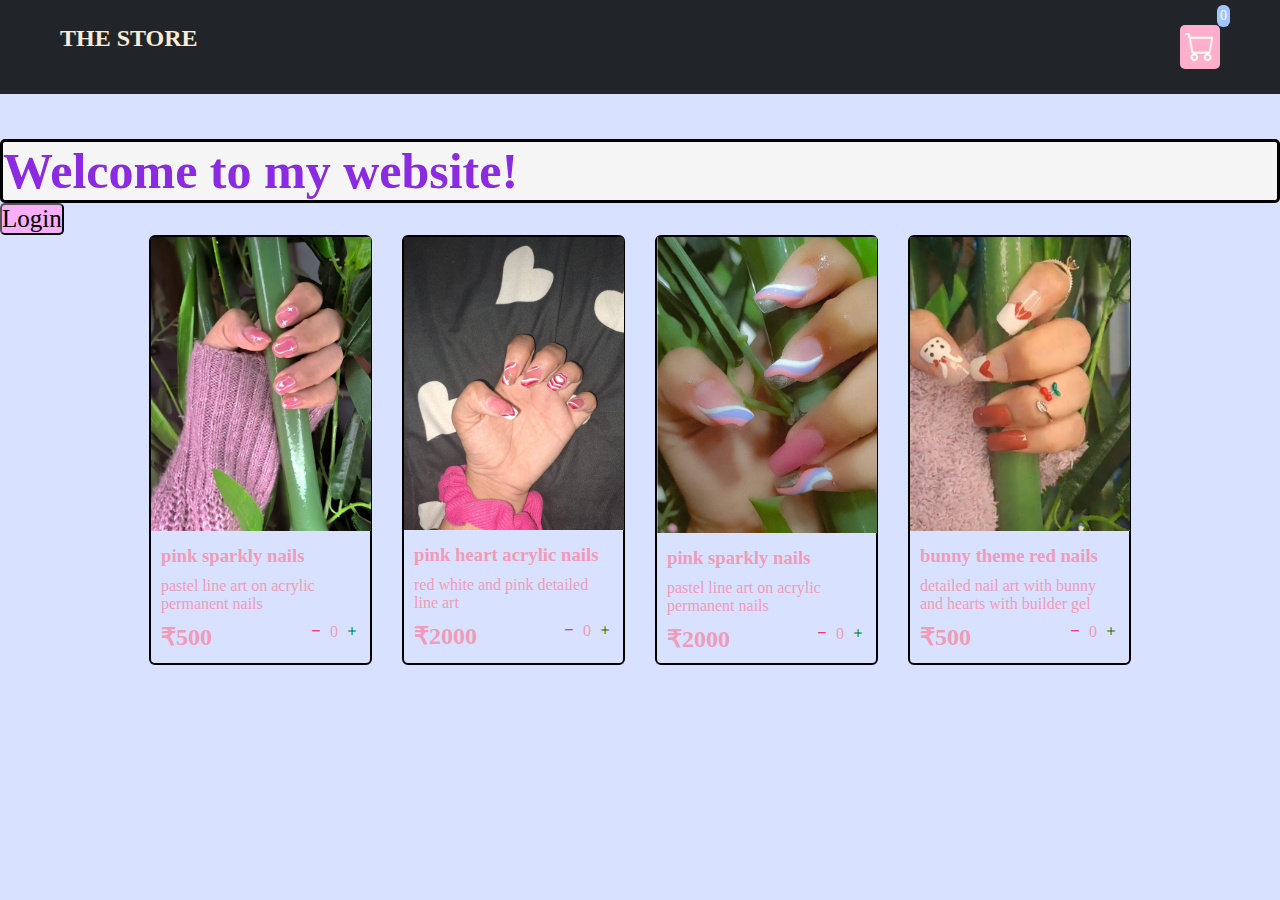
<file: index.html>
<!DOCTYPE html>
<html lang="en">
<head>
  <meta charset="UTF-8">
  <meta name="viewport" content="width=device-width, initial-scale=1.0">
  <link rel="stylesheet" href="index.css">
  <link rel="stylesheet" href="https://cdn.jsdelivr.net/npm/bootstrap-icons@1.3.0/font/bootstrap-icons.css">
  <title>lol</title>
</head>
<body>
  
  <div class="navbar">
    <a href="index.html">
     <h2> THE STORE</h2>

    </a>
    <a href="cart.html">
    <div class="cart">
      <i class="bi bi-cart"></i>
      <div id="cartamount" class="cartamount">0</div>
    </div>

    </a>
  
  </div>

  <main>
   
    <h1> Welcome to my website!</h1>
  </main>

  <dialog id="d">
    <form id="loginForm">
      <h2>Welcome to our website</h2>
      <label for="username">Username:</label>
      <input type="text" id="username" required><br>
      <label for="password"> Password:</label>
      <input type="password" id="password" required><br>
      <button type="submit">Login</button>
    </form>
    <button onclick="d.close()">Close</button>
  </dialog>

  <button onclick="d.showModal()">Login</button>
  <div class="shop" id="shop">

    </div>
    
<script src="index.js"></script>
</html>
</file>
<file: index.css>
/* (*)is used to make changes to all the elements */
* {
  margin: 0;
  padding: 0;
  box-sizing: border-box;
}
body {
  font-family: 'Times New Roman', Times, serif;
}

i{
  cursor: pointer;
}


/* unvisited link */
a:link {
  text-decoration: wavy;
  color:antiquewhite ;
}

/* visited link */
a:visited {
  color: antiquewhite;
}

/* mouse over link */
a:hover {
  color: hotpink;
}

/* selected link */
a:active {
  color: antiquewhite;
  text-decoration: none;
}
/* navigation bar*/
.navbar {
  display: flex;
  flex-direction: row;
  justify-content: space-between;
  background-color: #212529 ;
  color: antiquewhite;
  padding: 25px 60px;
  transition: transform 0.3s ease-in-out;
  margin-bottom: 45px;
}

h2 {
  animation: h2Animation 2s ease-in-out infinite;
}

h1::selection{
  color: aqua;
  background-color: black;
}

.cart {
background-color:#ffafcc;
color:#fffcf2 ;
font-size: 30px;
padding: 5px;
border-radius: 5px;
}
.cartamount{
  position: absolute;
  top: 5px;
  right: 50px;
  font-size: 14px;
  background-color:#a0c4ff;
  padding: 3px;
  border-radius: 6px;
}
/* shop items styles */
.shop{
  display: grid;
  grid-template-columns: repeat(4,223px);
  gap:30px;
  justify-content: center;
}
 
@media (max-width: 1000px) {
  .shop {
    display: grid;
    grid-template-columns: repeat(2, 223px);
  }
}

@media (max-width: 500px) {
  .shop {
    grid-template-columns: repeat(1, 223px);
  }
}


.item {
  border: 2px solid black; 
  color: #f09cb8;
  border-radius: 6px;
  box-shadow: #212529;
  transition: transform 0.3s ease;
}
.item:hover {
  transform: scale(1.05);
  background-color: white;
  font-size: 110%;
  color:#212529;
  cursor: pointer;
}

.details{
  display: flex;
  flex-direction: column;
  padding: 10px;
  gap: 10px;
}
 .price-quantity{
  display: flex;
  flex-direction: row;
 justify-content: space-between; 
}
.buttons{
 display: flex;
 flex-direction: row;
 gap: 6px;
 font-size: 16px;
}
.bi-dash {
  color: rgb(254, 3, 87) ;
  display: flex;
  flex-direction: row;
  gap: 8px;
  font-size: 16px;
}
.bi-plus{
  color:green ;
  display: flex;
  flex-direction: row;
  gap: 8px;
  font-size: 16px;
}

h1{
  color: blueviolet;
  box-shadow: 5px;
  border: solid black;
  border-radius: 5px;
  font-size: 50px;
  background-color: whitesmoke;
}

body{
  background-color: rgb(216, 225, 255);
}
@keyframes h1Animation {
  0% {
    color: black;
    box-shadow: none;
    border: none;
    border-radius: 0;
  }
  50% {
    color: blueviolet;
    box-shadow: 0 0 15px;
    border: solid black;
    border-radius: 5px;
  }
  100% {
    color: black;
    box-shadow: none;
    border: none;
    border-radius: 0;
  }
}

h1 {
  animation: h1Animation 2s ease-in-out infinite;
}

h1::selection{
  color: aqua;
  background-color: black;
}
dialog {
  opacity: 0;
  scale: 50%;
  display: block;
  transition: all 1.5s;
  position: fixed;
  width: 90%; 
  max-width: 300px; 
  z-index: 9999; 
}

dialog[open] {
  opacity: 1;
  scale: 1;
  position: fixed;
  top: 50%;
  left: 50%;
  transform: translate(-50%, -50%);
}

dialog::backdrop {
  background-color: black;
}

button {
  background-color: rgb(248, 174, 248);
  border-radius: 5px;
  font-size: 25px;
  cursor: pointer;
  transition: background-color 0.3s ease-in-out;
  font-family: 'Times New Roman', Times, serif;
}

button:hover {
  background-color: lightblue;
  color: whitesmoke;

}
</file>
